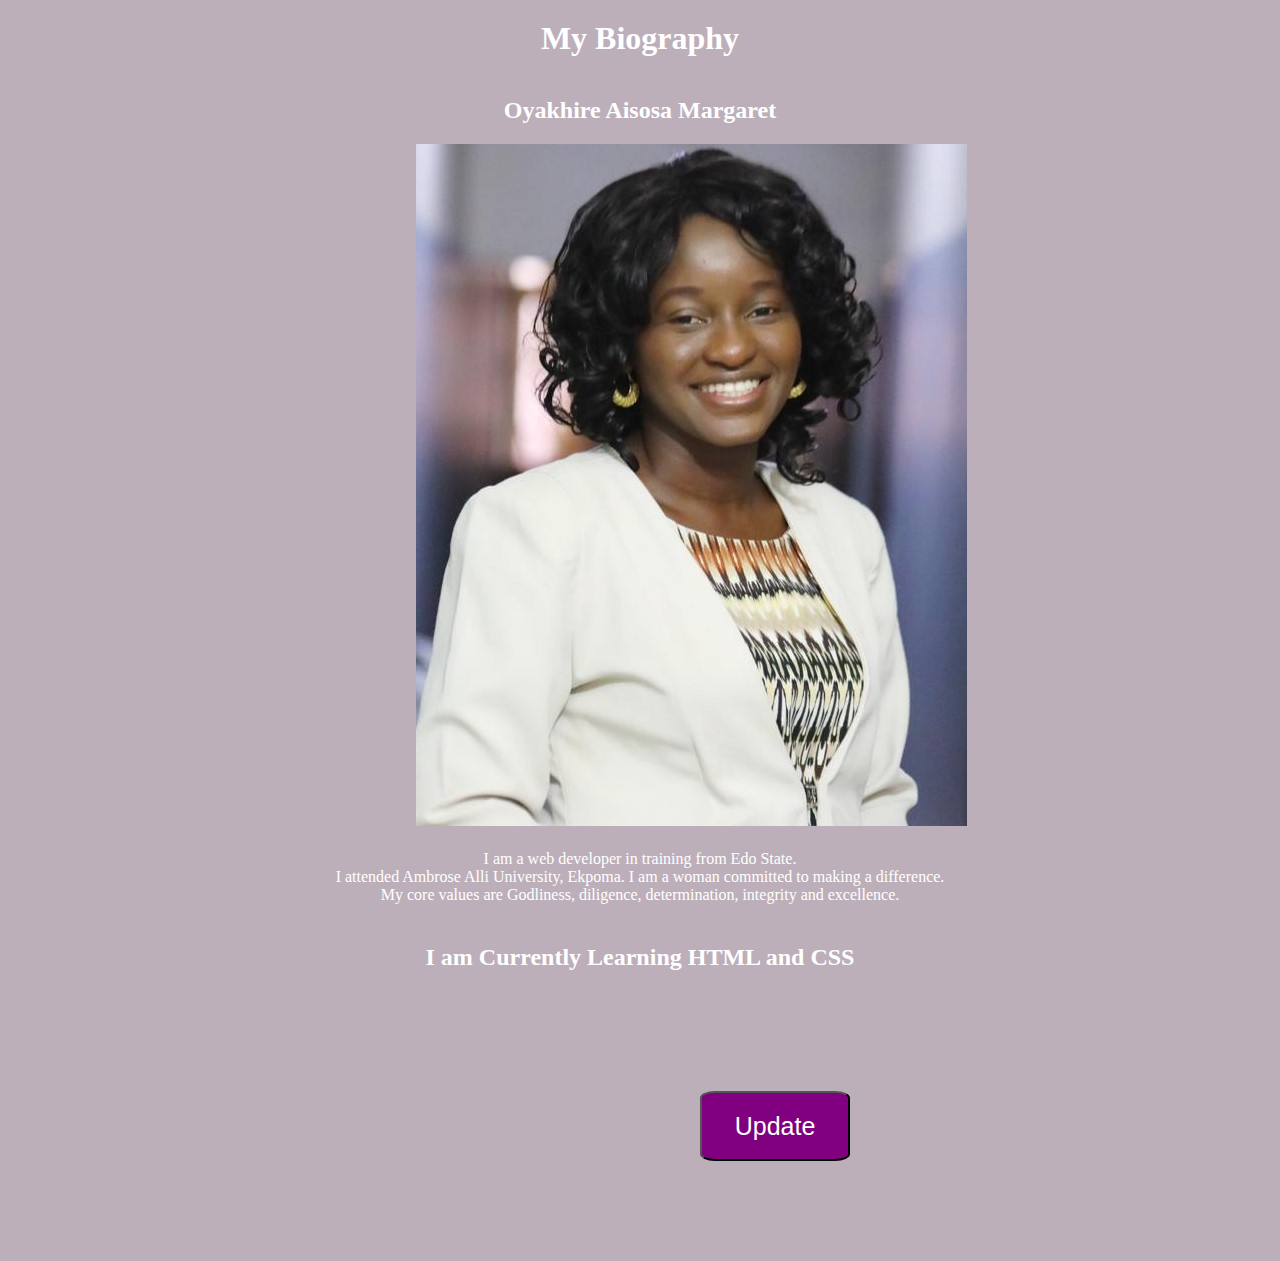
<file: index.html>
<!DOCTYPE html>
<html lang="en">
<head>
    <meta charset="UTF-8">
    <meta http-equiv="X-UA-Compatible" content="IE=edge">
    <meta name="viewport" content="width=device-width, initial-scale=1.0">
    <title>JavaScript|Assignment</title>
    <link rel="stylesheet" href="ScriptAssignment.css">
</head>
<body>
    <h1>My Biography</h1>
    <h2>Oyakhire Aisosa Margaret</h2>
    <!-- image -->
    <div class="image"><img src="aisosa.jpg" alt="OyakhireMargaret">
    </div>
    <p>I am a web developer in training from Edo State.<br>I attended Ambrose Alli University, Ekpoma. I  am a woman committed to making a difference.<br> My core values are Godliness, diligence, determination, integrity and excellence.</p>
    <h2 id="paragraph">I am Currently Learning HTML and CSS</h2>
    <!-- button -->

    
        <button onclick="change_text()">Update</button>
     <script src="Script Assignment.js">  
    
    </script>

</body>
</html>
</file>
<file: ScriptAssignment.css>
*{
    Padding:0;
    margin: 0;
}
body{
    Background-color:rgb(189, 175, 185)
}
h1,h2,p
{
    text-align: center;
    color: white;
    padding:20px;
}
.image
{
    width: 35%;
    margin-left: auto;
    margin-right: auto;
    border-radius: 10%;
}

button
{
    text-align: center;
    background-color:  purple;
    width:150px;
    height:70px;
    padding top:100px;
    font-size: 25px;
    color:white;
    border-radius:10%;
    margin-left:700px;
    margin-top:100px;
    margin-bottom:100px;
}
</file>
